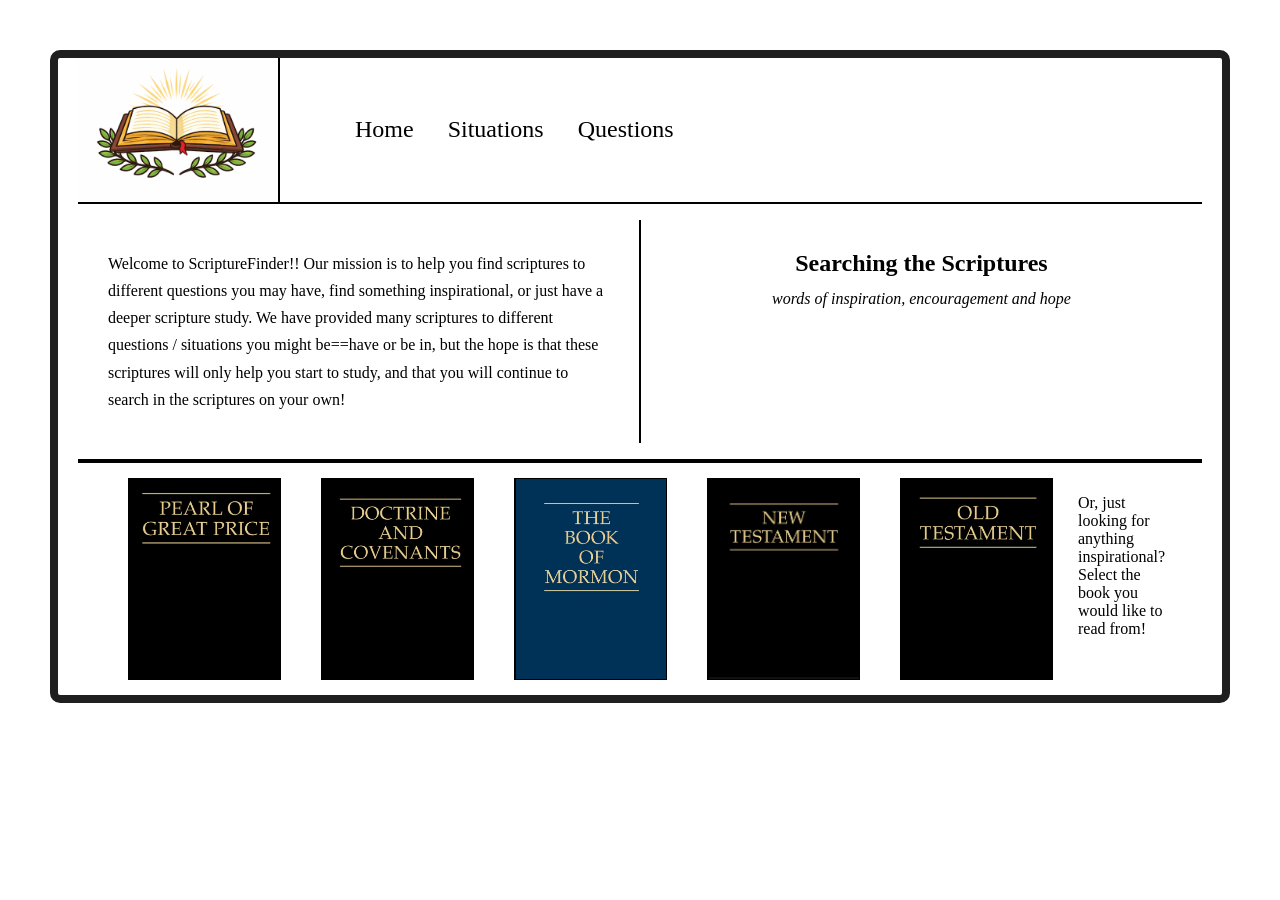
<file: index.html>
<!DOCTYPE html>
<html lang="en">
<head>
    <meta charset="UTF-8">
    <title>Nathan Cross Website</title>
    <meta name="viewport" content="width=device-width, initial-scale=1.0">
    <link rel="stylesheet" href="style.css">
</head>

    <body>
    <div id="wrapper">
        <header>
            <img class="logo" src="images/logo.png" alt="Site logo">
            <nav class="nav">
            <ul class="nav-list">
                <a href="index.html">Home</a>
                <a href="inner_site/situations.html">Situations</a>
                <a href="inner_site/questions.html">Questions</a>
            </ul>
            
            </nav>
        </header>
        <main>
            <p>
                Welcome to ScriptureFinder!! Our mission is to help you find scriptures to different questions you may have, find something inspirational, or just have a deeper scripture study. We have provided many scriptures to different questions / situations you might be==have or be in, but the hope is that these scriptures will only help you start to study, and that you will continue to search in the scriptures on your own!
            </p>
            <div class="welcome-box">
                <h1>Searching the Scriptures</h1>
                <h2>words of inspiration, encouragement and hope</h2>
            </div>
        </main>
        <footer>
            
            <nav class="nav2">
            <ul class="nav-list2">
                    <a href="inner_site/pearl.html" target="_blank">
                        <img src="images/pearl.png" alt="Pearl of Great Price">
                    </a>
                    <a href="inner_site/d&c.html" target="_blank">
                        <img src="images/d&c.png" alt="Doctrine and Covenants">
                    </a>
                    <a href="inner_site/bom.html" target="_blank">
                        <img src="images/bom.png" alt="Book of Mormon">
                    </a>
                    <a href="inner_site/newtest.html" target="_blank">
                        <img src="images/newt.png" alt="New Testament">
                    </a>
                    <a href="inner_site/oldtest.html" target="_blank">
                        <img src="images/oldt.png" alt="Old Testament">
                    </a>
                    <p>
                         Or, just looking for anything inspirational? Select the book you would like to read from!
                    </p>
            </ul>
            </nav>
        </footer>
    </div>
    </body>
</html>
</file>
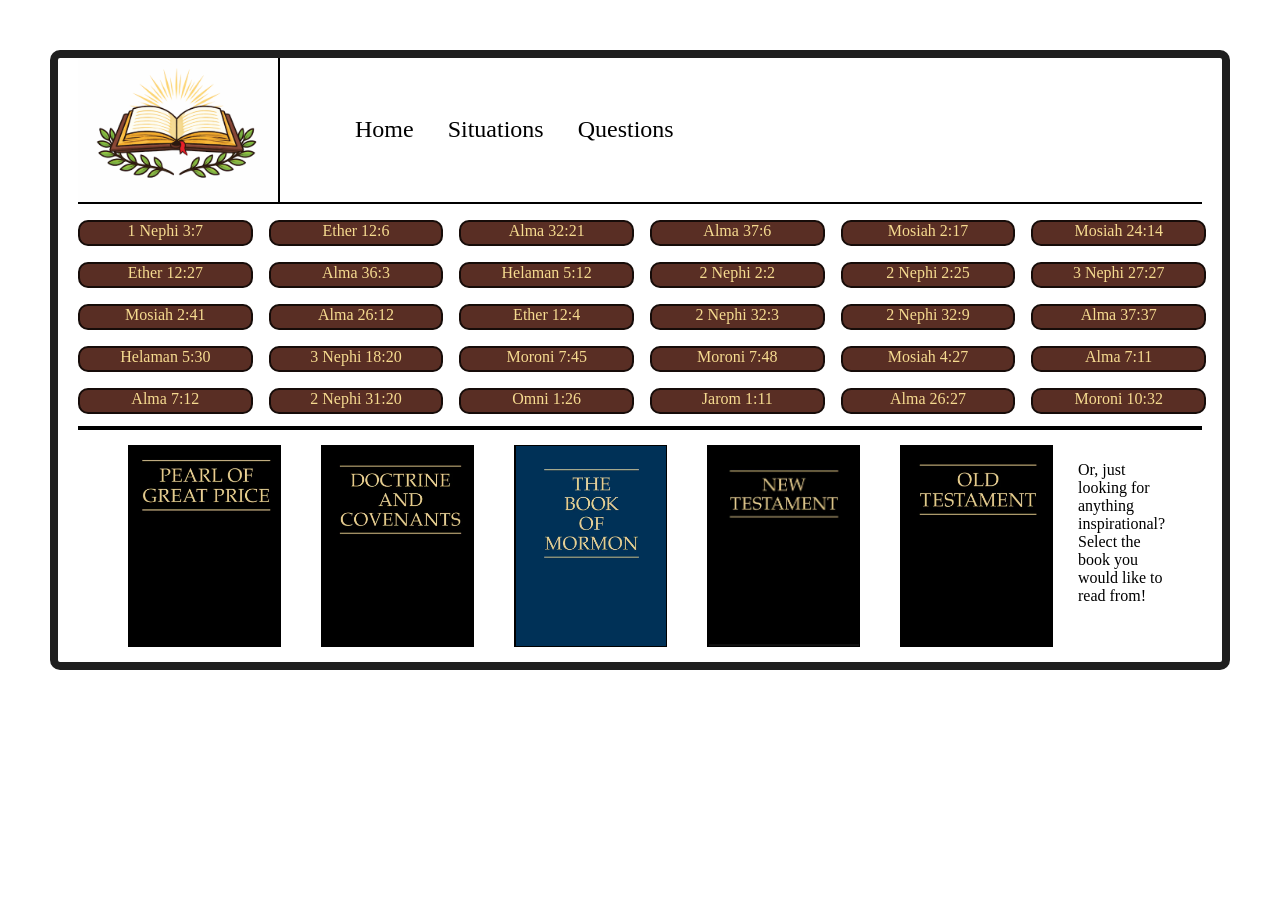
<file: inner_site/bom.html>
<!DOCTYPE html>
<html lang="en">
<head>
    <meta charset="UTF-8">
    <title>Book of Mormon</title>
    <meta name="viewport" content="width=device-width, initial-scale=1.0">
    <link rel="stylesheet" href="../style.css">
    <style>
        /* #592E24 #F7B532 #F6DB90 #FDFDF6 */
        main ul {
            display: grid;
            grid-template-columns: repeat(6, 1fr);
            width: 100%;
            row-gap: 20px;
            column-gap: 20px;
            text-align: center;
            padding: 0;
        }

        main li {
            list-style-type: none;
            background-color: #592e24;
            height: 100%;
            width: 100%;
            border: 2px solid #160c09;
            border-radius: 10px;
        }

        main a {
            text-decoration: none;
            color: #f6db90;
        }

        main a:hover {
            color: #f7b532;
        }
    </style>
</head>

<body>
    <div id="wrapper">
        <header>
            <img class="logo" src="../images/logo.png" alt="Site logo">
            <nav class="nav">
            <ul class="nav-list">
                <a href="../index.html">Home</a>
                <a href="../situations.html">Situations</a>
                <a href="../questions.html">Questions</a>
            </ul>
            </nav>
        </header>

        <main>
            <ul>
                <li><a href="https://www.churchofjesuschrist.org/study/scriptures/bofm/1-ne/3?lang=eng&id=p7#p7" target="_blank">1 Nephi 3:7</a></li>
                <li><a href="https://www.churchofjesuschrist.org/study/scriptures/bofm/ether/12?lang=eng&id=p6#p6" target="_blank">Ether 12:6</a></li>
                <li><a href="https://www.churchofjesuschrist.org/study/scriptures/bofm/alma/32?lang=eng&id=p21#p21" target="_blank">Alma 32:21</a></li>
                <li><a href="https://www.churchofjesuschrist.org/study/scriptures/bofm/alma/37?lang=eng&id=p6#p6" target="_blank">Alma 37:6</a></li>
                <li><a href="https://www.churchofjesuschrist.org/study/scriptures/bofm/mosiah/2?lang=eng&id=p17#p17" target="_blank">Mosiah 2:17</a></li>
                <li><a href="https://www.churchofjesuschrist.org/study/scriptures/bofm/mosiah/24?lang=eng&id=p14#p14" target="_blank">Mosiah 24:14</a></li>
                <li><a href="https://www.churchofjesuschrist.org/study/scriptures/bofm/ether/12?lang=eng&id=p27#p27" target="_blank">Ether 12:27</a></li>
                <li><a href="https://www.churchofjesuschrist.org/study/scriptures/bofm/alma/36?lang=eng&id=p3#p3" target="_blank">Alma 36:3</a></li>
                <li><a href="https://www.churchofjesuschrist.org/study/scriptures/bofm/hel/5?lang=eng&id=p12#p12" target="_blank">Helaman 5:12</a></li>
                <li><a href="https://www.churchofjesuschrist.org/study/scriptures/bofm/2-ne/2?lang=eng&id=p2#p2" target="_blank">2 Nephi 2:2</a></li>
                <li><a href="https://www.churchofjesuschrist.org/study/scriptures/bofm/2-ne/2?lang=eng&id=p25#p25" target="_blank">2 Nephi 2:25</a></li>
                <li><a href="https://www.churchofjesuschrist.org/study/scriptures/bofm/3-ne/27?lang=eng&id=p27#p27" target="_blank">3 Nephi 27:27</a></li>
                <li><a href="https://www.churchofjesuschrist.org/study/scriptures/bofm/mosiah/2?lang=eng&id=p41#p41" target="_blank">Mosiah 2:41</a></li>
                <li><a href="https://www.churchofjesuschrist.org/study/scriptures/bofm/alma/26?lang=eng&id=p12#p12" target="_blank">Alma 26:12</a></li>
                <li><a href="https://www.churchofjesuschrist.org/study/scriptures/bofm/ether/12?lang=eng&id=p4#p4" target="_blank">Ether 12:4</a></li>
                <li><a href="https://www.churchofjesuschrist.org/study/scriptures/bofm/2-ne/32?lang=eng&id=p3#p3" target="_blank">2 Nephi 32:3</a></li>
                <li><a href="https://www.churchofjesuschrist.org/study/scriptures/bofm/2-ne/32?lang=eng&id=p9#p9" target="_blank">2 Nephi 32:9</a></li>
                <li><a href="https://www.churchofjesuschrist.org/study/scriptures/bofm/alma/37?lang=eng&id=p37#p37" target="_blank">Alma 37:37</a></li>
                <li><a href="https://www.churchofjesuschrist.org/study/scriptures/bofm/hel/5?lang=eng&id=p30#p30" target="_blank">Helaman 5:30</a></li>
                <li><a href="https://www.churchofjesuschrist.org/study/scriptures/bofm/3-ne/18?lang=eng&id=p20#p20" target="_blank">3 Nephi 18:20</a></li>
                <li><a href="https://www.churchofjesuschrist.org/study/scriptures/bofm/moro/7?lang=eng&id=p45#p45" target="_blank">Moroni 7:45</a></li>
                <li><a href="https://www.churchofjesuschrist.org/study/scriptures/bofm/moro/7?lang=eng&id=p48#p48" target="_blank">Moroni 7:48</a></li>
                <li><a href="https://www.churchofjesuschrist.org/study/scriptures/bofm/mosiah/4?lang=eng&id=p27#p27" target="_blank">Mosiah 4:27</a></li>
                <li><a href="https://www.churchofjesuschrist.org/study/scriptures/bofm/alma/7?lang=eng&id=p11#p11" target="_blank">Alma 7:11</a></li>
                <li><a href="https://www.churchofjesuschrist.org/study/scriptures/bofm/alma/7?lang=eng&id=p12#p12" target="_blank">Alma 7:12</a></li>
                <li><a href="https://www.churchofjesuschrist.org/study/scriptures/bofm/2-ne/31?lang=eng&id=p20#p20" target="_blank">2 Nephi 31:20</a></li>
                <li><a href="https://www.churchofjesuschrist.org/study/scriptures/bofm/omni/1?lang=eng&id=p26#p26" target="_blank">Omni 1:26</a></li>
                <li><a href="https://www.churchofjesuschrist.org/study/scriptures/bofm/jarom/1?lang=eng&id=p11#p11" target="_blank">Jarom 1:11</a></li>
                <li><a href="https://www.churchofjesuschrist.org/study/scriptures/bofm/alma/26?lang=eng&id=p27#p27" target="_blank">Alma 26:27</a></li>
                <li><a href="https://www.churchofjesuschrist.org/study/scriptures/bofm/moro/10?lang=eng&id=p32#p32" target="_blank">Moroni 10:32</a></li>
            </ul>
        </main>

        <footer>
            
            <nav class="nav2">
            <ul class="nav-list2">
                    <a href="pearl.html" target="_blank">
                        <img src="../images/pearl.png" alt="Pearl of Great Price">
                    </a>
                    <a href="d&c.html" target="_blank">
                        <img src="../images/d&c.png" alt="Doctrine and Covenants">
                    </a>
                    <a href="bom.html" target="_blank">
                        <img src="../images/bom.png" alt="Book of Mormon">
                    </a>
                    <a href="newtest.html" target="_blank">
                        <img src="../images/newt.png" alt="New Testament">
                    </a>
                    <a href="oldtest.html" target="_blank">
                        <img src="../images/oldt.png" alt="Old Testament">
                    </a>
                    <p>
                        Or, just looking for anything inspirational? Select the book you would like to read from!
                    </p>
            </ul>
            </nav>
        </footer>
    </div>
</body>
</html>
</file>
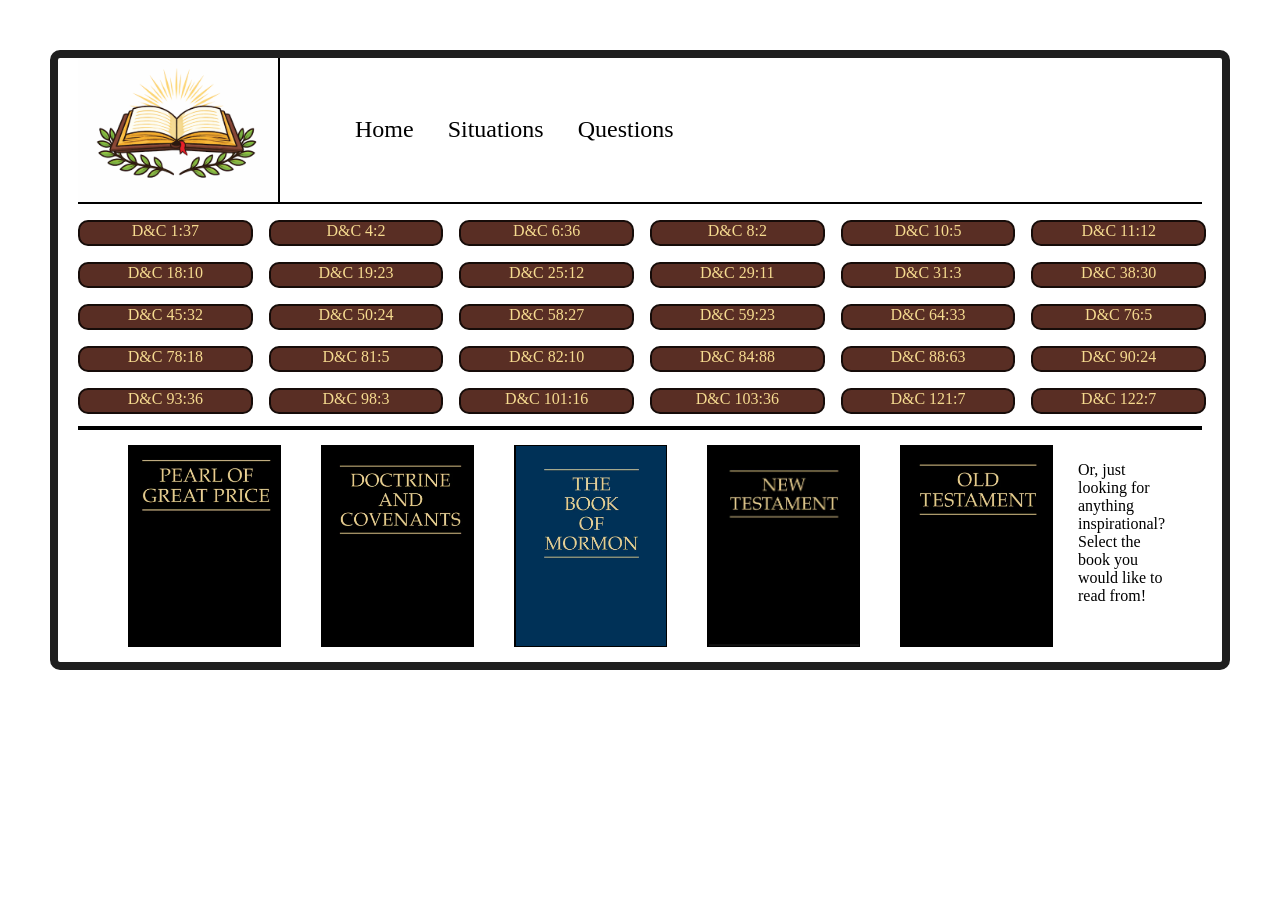
<file: inner_site/d&c.html>
<!DOCTYPE html>
<html lang="en">
<head>
    <meta charset="UTF-8">
    <title>Doctrine and Covenants</title>
    <meta name="viewport" content="width=device-width, initial-scale=1.0">
    <link rel="stylesheet" href="../style.css">
    <style>
        /* #592E24 #F7B532 #F6DB90 #FDFDF6 */
        main ul {
            display: grid;
            grid-template-columns: repeat(6, 1fr);
            width: 100%;
            row-gap: 20px;
            column-gap: 20px;
            text-align: center;
            padding: 0;
        }

        main li {
            list-style-type: none;
            background-color: #592e24;
            height: 100%;
            width: 100%;
            border: 2px solid #160c09;
            border-radius: 10px;
        }

        main a {
            text-decoration: none;
            color: #f6db90;
        }

        main a:hover {
            color: #f7b532;
        }
    </style>
</head>

<body>
    <div id="wrapper">
        <header>
            <img class="logo" src="../images/logo.png" alt="Site logo">
            <nav class="nav">
                <ul class="nav-list">
                    <a href="../index.html">Home</a>
                    <a href="../situations.html">Situations</a>
                    <a href="../questions.html">Questions</a>
                </ul>
            </nav>
        </header>

        <main>
            <ul>
                <li><a href="https://www.churchofjesuschrist.org/study/scriptures/dc-testament/dc/1?lang=eng&id=p37#p37" target="_blank">D&amp;C 1:37</a></li>
                <li><a href="https://www.churchofjesuschrist.org/study/scriptures/dc-testament/dc/4?lang=eng&id=p2#p2" target="_blank">D&amp;C 4:2</a></li>
                <li><a href="https://www.churchofjesuschrist.org/study/scriptures/dc-testament/dc/6?lang=eng&id=p36#p36" target="_blank">D&amp;C 6:36</a></li>
                <li><a href="https://www.churchofjesuschrist.org/study/scriptures/dc-testament/dc/8?lang=eng&id=p2#p2" target="_blank">D&amp;C 8:2</a></li>
                <li><a href="https://www.churchofjesuschrist.org/study/scriptures/dc-testament/dc/10?lang=eng&id=p5#p5" target="_blank">D&amp;C 10:5</a></li>
                <li><a href="https://www.churchofjesuschrist.org/study/scriptures/dc-testament/dc/11?lang=eng&id=p12#p12" target="_blank">D&amp;C 11:12</a></li>
                <li><a href="https://www.churchofjesuschrist.org/study/scriptures/dc-testament/dc/18?lang=eng&id=p10#p10" target="_blank">D&amp;C 18:10</a></li>
                <li><a href="https://www.churchofjesuschrist.org/study/scriptures/dc-testament/dc/19?lang=eng&id=p23#p23" target="_blank">D&amp;C 19:23</a></li>
                <li><a href="https://www.churchofjesuschrist.org/study/scriptures/dc-testament/dc/25?lang=eng&id=p12#p12" target="_blank">D&amp;C 25:12</a></li>
                <li><a href="https://www.churchofjesuschrist.org/study/scriptures/dc-testament/dc/29?lang=eng&id=p11#p11" target="_blank">D&amp;C 29:11</a></li>
                <li><a href="https://www.churchofjesuschrist.org/study/scriptures/dc-testament/dc/31?lang=eng&id=p3#p3" target="_blank">D&amp;C 31:3</a></li>
                <li><a href="https://www.churchofjesuschrist.org/study/scriptures/dc-testament/dc/38?lang=eng&id=p30#p30" target="_blank">D&amp;C 38:30</a></li>
                <li><a href="https://www.churchofjesuschrist.org/study/scriptures/dc-testament/dc/45?lang=eng&id=p32#p32" target="_blank">D&amp;C 45:32</a></li>
                <li><a href="https://www.churchofjesuschrist.org/study/scriptures/dc-testament/dc/50?lang=eng&id=p24#p24" target="_blank">D&amp;C 50:24</a></li>
                <li><a href="https://www.churchofjesuschrist.org/study/scriptures/dc-testament/dc/58?lang=eng&id=p27#p27" target="_blank">D&amp;C 58:27</a></li>
                <li><a href="https://www.churchofjesuschrist.org/study/scriptures/dc-testament/dc/59?lang=eng&id=p23#p23" target="_blank">D&amp;C 59:23</a></li>
                <li><a href="https://www.churchofjesuschrist.org/study/scriptures/dc-testament/dc/64?lang=eng&id=p33#p33" target="_blank">D&amp;C 64:33</a></li>
                <li><a href="https://www.churchofjesuschrist.org/study/scriptures/dc-testament/dc/76?lang=eng&id=p5#p5" target="_blank">D&amp;C 76:5</a></li>
                <li><a href="https://www.churchofjesuschrist.org/study/scriptures/dc-testament/dc/78?lang=eng&id=p18#p18" target="_blank">D&amp;C 78:18</a></li>
                <li><a href="https://www.churchofjesuschrist.org/study/scriptures/dc-testament/dc/81?lang=eng&id=p5#p5" target="_blank">D&amp;C 81:5</a></li>
                <li><a href="https://www.churchofjesuschrist.org/study/scriptures/dc-testament/dc/82?lang=eng&id=p10#p10" target="_blank">D&amp;C 82:10</a></li>
                <li><a href="https://www.churchofjesuschrist.org/study/scriptures/dc-testament/dc/84?lang=eng&id=p88#p88" target="_blank">D&amp;C 84:88</a></li>
                <li><a href="https://www.churchofjesuschrist.org/study/scriptures/dc-testament/dc/88?lang=eng&id=p63#p63" target="_blank">D&amp;C 88:63</a></li>
                <li><a href="https://www.churchofjesuschrist.org/study/scriptures/dc-testament/dc/90?lang=eng&id=p24#p24" target="_blank">D&amp;C 90:24</a></li>
                <li><a href="https://www.churchofjesuschrist.org/study/scriptures/dc-testament/dc/93?lang=eng&id=p36#p36" target="_blank">D&amp;C 93:36</a></li>
                <li><a href="https://www.churchofjesuschrist.org/study/scriptures/dc-testament/dc/98?lang=eng&id=p3#p3" target="_blank">D&amp;C 98:3</a></li>
                <li><a href="https://www.churchofjesuschrist.org/study/scriptures/dc-testament/dc/101?lang=eng&id=p16#p16" target="_blank">D&amp;C 101:16</a></li>
                <li><a href="https://www.churchofjesuschrist.org/study/scriptures/dc-testament/dc/103?lang=eng&id=p36#p36" target="_blank">D&amp;C 103:36</a></li>
                <li><a href="https://www.churchofjesuschrist.org/study/scriptures/dc-testament/dc/121?lang=eng&id=p7#p7" target="_blank">D&amp;C 121:7</a></li>
                <li><a href="https://www.churchofjesuschrist.org/study/scriptures/dc-testament/dc/122?lang=eng&id=p7#p7" target="_blank">D&amp;C 122:7</a></li>
            </ul>
        </main>

        <footer>
            <nav class="nav2">
                <ul class="nav-list2">
                    <a href="pearl.html" target="_blank">
                        <img src="../images/pearl.png" alt="Pearl of Great Price">
                    </a>
                    <a href="d&c.html" target="_blank">
                        <img src="../images/d&c.png" alt="Doctrine and Covenants">
                    </a>
                    <a href="bom.html" target="_blank">
                        <img src="../images/bom.png" alt="Book of Mormon">
                    </a>
                    <a href="newtest.html" target="_blank">
                        <img src="../images/newt.png" alt="New Testament">
                    </a>
                    <a href="oldtest.html" target="_blank">
                        <img src="../images/oldt.png" alt="Old Testament">
                    </a>
                    <p>
                        Or, just looking for anything inspirational? Select the book you would like to read from!
                    </p>
                </ul>
            </nav>
        </footer>
    </div>
</body>
</html>
</file>
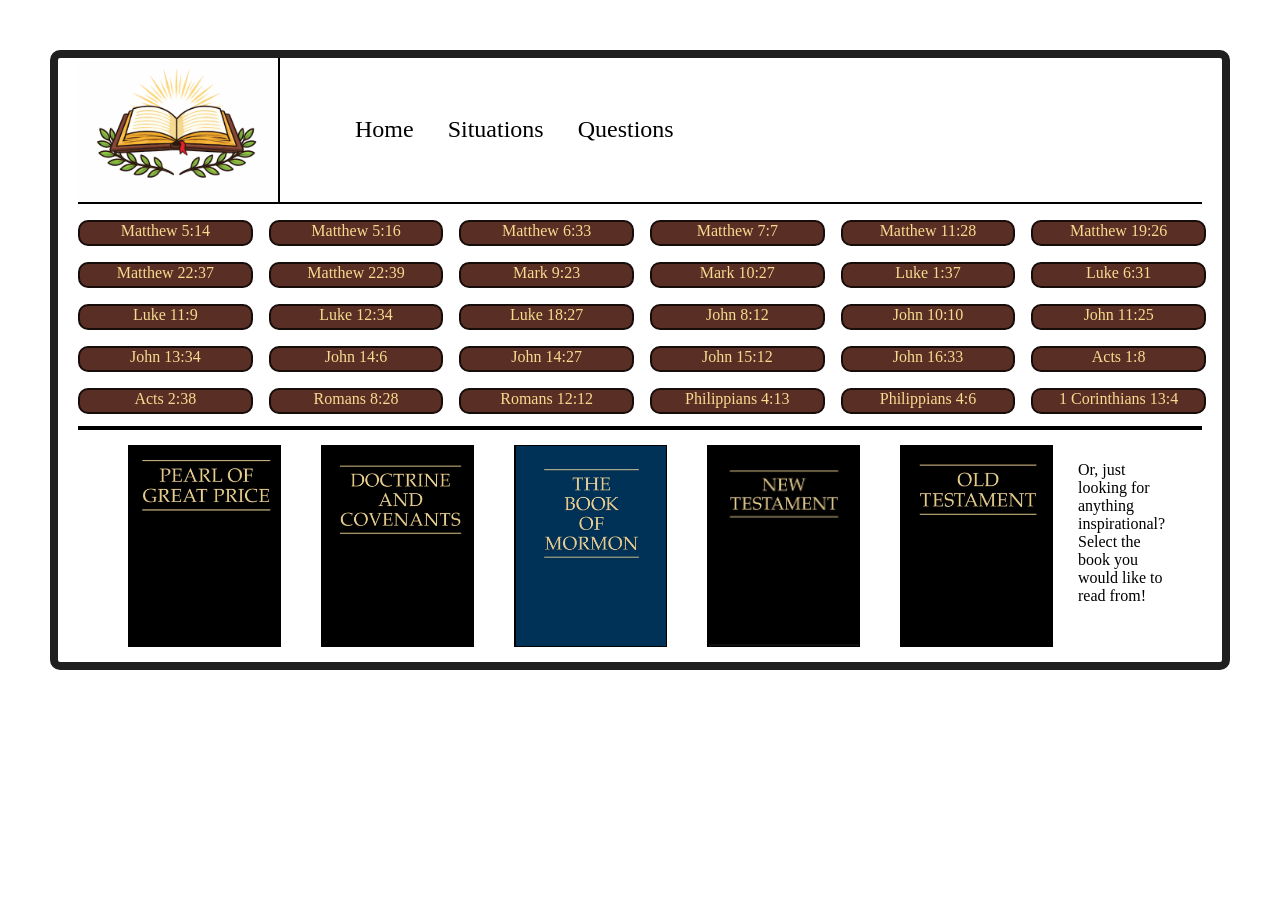
<file: inner_site/newtest.html>
<!DOCTYPE html>
<html lang="en">
<head>
    <meta charset="UTF-8">
    <title>New Testament</title>
    <meta name="viewport" content="width=device-width, initial-scale=1.0">
    <link rel="stylesheet" href="../style.css">
    <style>
        /* #592E24 #F7B532 #F6DB90 #FDFDF6 */
        main ul {
            display: grid;
            grid-template-columns: repeat(6, 1fr);
            width: 100%;
            row-gap: 20px;
            column-gap: 20px;
            text-align: center;
            padding: 0;
        }

        main li {
            list-style-type: none;
            background-color: #592e24;
            height: 100%;
            width: 100%;
            border: 2px solid #160c09;
            border-radius: 10px;
        }

        main a {
            text-decoration: none;
            color: #f6db90;
        }

        main a:hover {
            color: #f7b532;
        }
    </style>
</head>

<body>
    <div id="wrapper">
        <header>
            <img class="logo" src="../images/logo.png" alt="Site logo">
            <nav class="nav">
            <ul class="nav-list">
                <a href="../index.html">Home</a>
                <a href="../situations.html">Situations</a>
                <a href="../questions.html">Questions</a>
            </ul>
            
            </nav>
        </header>

        <main>
            <ul>
                <li><a href="https://www.churchofjesuschrist.org/study/scriptures/nt/matt/5?lang=eng&id=p14#p14" targe="_blank">Matthew 5:14</a></li>
                <li><a href="https://www.churchofjesuschrist.org/study/scriptures/nt/matt/5?lang=eng&id=p16#p16" target="_blank">Matthew 5:16</a></li>
                <li><a href="https://www.churchofjesuschrist.org/study/scriptures/nt/matt/6?lang=eng&id=p33#p33" target="_blank">Matthew 6:33</a></li>
                <li><a href="https://www.churchofjesuschrist.org/study/scriptures/nt/matt/7?lang=eng&id=p7#p7" target="_blank">Matthew 7:7</a></li>
                <li><a href="https://www.churchofjesuschrist.org/study/scriptures/nt/matt/11?lang=eng&id=p28#p28" target="_blank">Matthew 11:28</a></li>
                <li><a href="https://www.churchofjesuschrist.org/study/scriptures/nt/matt/19?lang=eng&id=p26#p26" target="_blank">Matthew 19:26</a></li>
                <li><a href="https://www.churchofjesuschrist.org/study/scriptures/nt/matt/22?lang=eng&id=p37#p37" target="_blank">Matthew 22:37</a></li>
                <li><a href="https://www.churchofjesuschrist.org/study/scriptures/nt/matt/22?lang=eng&id=p39#p39" target="_blank">Matthew 22:39</a></li>
                <li><a href="https://www.churchofjesuschrist.org/study/scriptures/nt/mark/9?lang=eng&id=p23#p23" target="_blank">Mark 9:23</a></li>
                <li><a href="https://www.churchofjesuschrist.org/study/scriptures/nt/mark/10?lang=eng&id=p27#p27" target="_blank">Mark 10:27</a></li>
                <li><a href="https://www.churchofjesuschrist.org/study/scriptures/nt/luke/1?lang=eng&id=p37#p37" target="_blank">Luke 1:37</a></li>
                <li><a href="https://www.churchofjesuschrist.org/study/scriptures/nt/luke/6?lang=eng&id=p31#p31" target="_blank">Luke 6:31</a></li>
                <li><a href="https://www.churchofjesuschrist.org/study/scriptures/nt/luke/11?lang=eng&id=p9#p9" target="_blank">Luke 11:9</a></li>
                <li><a href="https://www.churchofjesuschrist.org/study/scriptures/nt/luke/12?lang=eng&id=p34#p34" target="_blank">Luke 12:34</a></li>
                <li><a href="https://www.churchofjesuschrist.org/study/scriptures/nt/luke/18?lang=eng&id=p27#p27" target="_blank">Luke 18:27</a></li>
                <li><a href="https://www.churchofjesuschrist.org/study/scriptures/nt/john/8?lang=eng&id=p12#p12" target="_blank">John 8:12</a></li>
                <li><a href="https://www.churchofjesuschrist.org/study/scriptures/nt/john/10?lang=eng&id=p10#p10" target="_blank">John 10:10</a></li>
                <li><a href="https://www.churchofjesuschrist.org/study/scriptures/nt/john/11?lang=eng&id=p25#p25" target="_blank">John 11:25</a></li>
                <li><a href="https://www.churchofjesuschrist.org/study/scriptures/nt/john/13?lang=eng&id=p34#p34" target="_blank">John 13:34</a></li>
                <li><a href="https://www.churchofjesuschrist.org/study/scriptures/nt/john/14?lang=eng&id=p6#p6" target="_blank">John 14:6</a></li>
                <li><a href="https://www.churchofjesuschrist.org/study/scriptures/nt/john/14?lang=eng&id=p27#p27" target="_blank">John 14:27</a></li>
                <li><a href="https://www.churchofjesuschrist.org/study/scriptures/nt/john/15?lang=eng&id=p12#p12" target="_blank">John 15:12</a></li>
                <li><a href="https://www.churchofjesuschrist.org/study/scriptures/nt/john/16?lang=eng&id=p33#p33" target="_blank">John 16:33</a></li>
                <li><a href="https://www.churchofjesuschrist.org/study/scriptures/nt/acts/1?lang=eng&id=p8#p8" target="_blank">Acts 1:8</a></li>
                <li><a href="https://www.churchofjesuschrist.org/study/scriptures/nt/acts/2?lang=eng&id=p38#p38" target="_blank">Acts 2:38</a></li>
                <li><a href="https://www.churchofjesuschrist.org/study/scriptures/nt/rom/8?lang=eng&id=p28#p28" target="_blank">Romans 8:28</a></li>
                <li><a href="https://www.churchofjesuschrist.org/study/scriptures/nt/rom/12?lang=eng&id=p12#p12" target="_blank">Romans 12:12</a></li>
                <li><a href="https://www.churchofjesuschrist.org/study/scriptures/nt/philip/4?lang=eng&id=p13#p13" target="_blank">Philippians 4:13</a></li>
                <li><a href="https://www.churchofjesuschrist.org/study/scriptures/nt/philip/4?lang=eng&id=p6#p6" target="_blank">Philippians 4:6</a></li>
                <li><a href="https://www.churchofjesuschrist.org/study/scriptures/nt/1-cor/13?lang=eng&id=p4#p4" target="_blank">1 Corinthians 13:4</a></li>
            </ul>
        </main>

        <footer>
            
            <nav class="nav2">
            <ul class="nav-list2">
                    <a href="pearl.html" target="_blank">
                        <img src="../images/pearl.png" alt="Pearl of Great Price">
                    </a>
                    <a href="d&c.html" target="_blank">
                        <img src="../images/d&c.png" alt="Doctrine and Covenants">
                    </a>
                    <a href="bom.html" target="_blank">
                        <img src="../images/bom.png" alt="Book of Mormon">
                    </a>
                    <a href="newtest.html" target="_blank">
                        <img src="../images/newt.png" alt="New Testament">
                    </a>
                    <a href="oldtest.html" target="_blank">
                        <img src="../images/oldt.png" alt="Old Testament">
                    </a>
                    <p>
                        Or, just looking for anything inspirational? Select the book you would like to read from!
                    </p>
            </ul>
            </nav>
        </footer>
    </div>
</body>
</html>
</file>
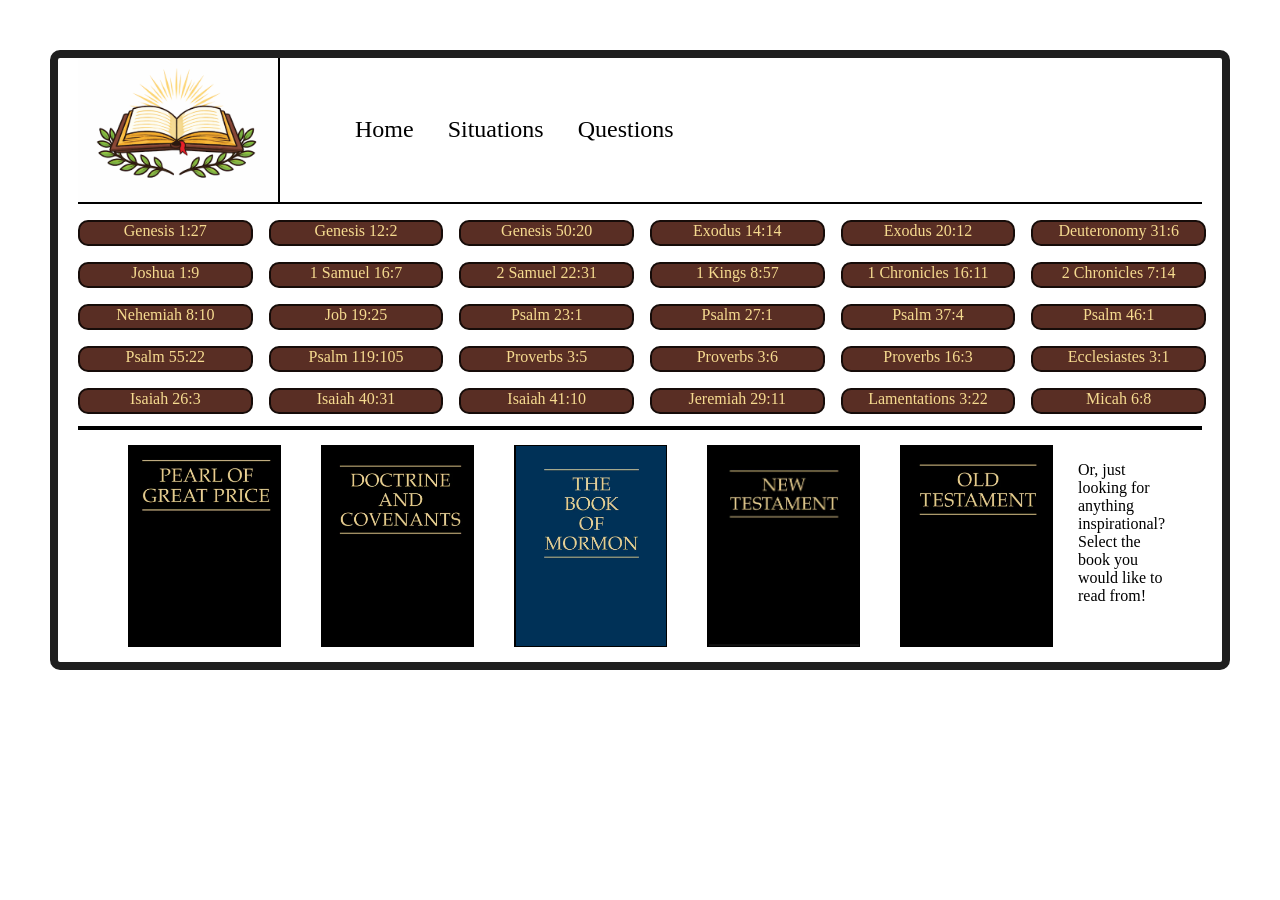
<file: inner_site/oldtest.html>
<!DOCTYPE html>
<html lang="en">
<head>
    <meta charset="UTF-8">
    <title>Old Testament</title>
    <meta name="viewport" content="width=device-width, initial-scale=1.0">
    <link rel="stylesheet" href="../style.css">
    <style>
        /* #592E24 #F7B532 #F6DB90 #FDFDF6 */
        main ul {
            display: grid;
            grid-template-columns: repeat(6, 1fr);
            width: 100%;
            row-gap: 20px;
            column-gap: 20px;
            text-align: center;
            padding: 0;
        }

        main li {
            list-style-type: none;
            background-color: #592e24;
            height: 100%;
            width: 100%;
            border: 2px solid #160c09;
            border-radius: 10px;
        }

        main a {
            text-decoration: none;
            color: #f6db90;
        }

        main a:hover {
            color: #f7b532;
        }
    </style>
</head>

<body>
    <div id="wrapper">
        <header>
            <img class="logo" src="../images/logo.png" alt="Site logo">
            <nav class="nav">
            <ul class="nav-list">
                <a href="../index.html">Home</a>
                <a href="../situations.html">Situations</a>
                <a href="../questions.html">Questions</a>
            </ul>
            
            </nav>
        </header>

        <main>
            <ul>
                <li><a href="https://www.churchofjesuschrist.org/study/scriptures/ot/gen/1?lang=eng&id=p27#p27" target="_blank">Genesis 1:27</a></li>
                <li><a href="https://www.churchofjesuschrist.org/study/scriptures/ot/gen/12?lang=eng&id=p2#p2" target="_blank">Genesis 12:2</a></li>
                <li><a href="https://www.churchofjesuschrist.org/study/scriptures/ot/gen/50?lang=eng&id=p20#p20" target="_blank">Genesis 50:20</a></li>
                <li><a href="https://www.churchofjesuschrist.org/study/scriptures/ot/ex/14?lang=eng&id=p14#p14" target="_blank">Exodus 14:14</a></li>
                <li><a href="https://www.churchofjesuschrist.org/study/scriptures/ot/ex/20?lang=eng&id=p12#p12" target="_blank">Exodus 20:12</a></li>
                <li><a href="https://www.churchofjesuschrist.org/study/scriptures/ot/deut/31?lang=eng&id=p6#p6" target="_blank">Deuteronomy 31:6</a></li>
                <li><a href="https://www.churchofjesuschrist.org/study/scriptures/ot/josh/1?lang=eng&id=p9#p9" target="_blank">Joshua 1:9</a></li>
                <li><a href="https://www.churchofjesuschrist.org/study/scriptures/ot/1-sam/16?lang=eng&id=p7#p7" target="_blank">1 Samuel 16:7</a></li>
                <li><a href="https://www.churchofjesuschrist.org/study/scriptures/ot/2-sam/22?lang=eng&id=p31#p31" target="_blank">2 Samuel 22:31</a></li>
                <li><a href="https://www.churchofjesuschrist.org/study/scriptures/ot/1-kgs/8?lang=eng&id=p57#p57" target="_blank">1 Kings 8:57</a></li>
                <li><a href="https://www.churchofjesuschrist.org/study/scriptures/ot/1-chr/16?lang=eng&id=p11#p11" target="_blank">1 Chronicles 16:11</a></li>
                <li><a href="https://www.churchofjesuschrist.org/study/scriptures/ot/2-chr/7?lang=eng&id=p14#p14" target="_blank">2 Chronicles 7:14</a></li>
                <li><a href="https://www.churchofjesuschrist.org/study/scriptures/ot/neh/8?lang=eng&id=p10#p10" target="_blank">Nehemiah 8:10</a></li>
                <li><a href="https://www.churchofjesuschrist.org/study/scriptures/ot/job/19?lang=eng&id=p25#p25" target="_blank">Job 19:25</a></li>
                <li><a href="https://www.churchofjesuschrist.org/study/scriptures/ot/ps/23?lang=eng&id=p1#p1" target="_blank">Psalm 23:1</a></li>
                <li><a href="https://www.churchofjesuschrist.org/study/scriptures/ot/ps/27?lang=eng&id=p1#p1" target="_blank">Psalm 27:1</a></li>
                <li><a href="https://www.churchofjesuschrist.org/study/scriptures/ot/ps/37?lang=eng&id=p4#p4" target="_blank">Psalm 37:4</a></li>
                <li><a href="https://www.churchofjesuschrist.org/study/scriptures/ot/ps/46?lang=eng&id=p1#p1" target="_blank">Psalm 46:1</a></li>
                <li><a href="https://www.churchofjesuschrist.org/study/scriptures/ot/ps/55?lang=eng&id=p22#p22" target="_blank">Psalm 55:22</a></li>
                <li><a href="https://www.churchofjesuschrist.org/study/scriptures/ot/ps/119?lang=eng&id=p105#p105" target="_blank">Psalm 119:105</a></li>
                <li><a href="https://www.churchofjesuschrist.org/study/scriptures/ot/prov/3?lang=eng&id=p5#p5" target="_blank">Proverbs 3:5</a></li>
                <li><a href="https://www.churchofjesuschrist.org/study/scriptures/ot/prov/3?lang=eng&id=p6#p6" target="_blank">Proverbs 3:6</a></li>
                <li><a href="https://www.churchofjesuschrist.org/study/scriptures/ot/prov/16?lang=eng&id=p3#p3" target="_blank">Proverbs 16:3</a></li>
                <li><a href="https://www.churchofjesuschrist.org/study/scriptures/ot/eccl/3?lang=eng&id=p1#p1" target="_blank">Ecclesiastes 3:1</a></li>
                <li><a href="https://www.churchofjesuschrist.org/study/scriptures/ot/isa/26?lang=eng&id=p3#p3" target="_blank">Isaiah 26:3</a></li>
                <li><a href="https://www.churchofjesuschrist.org/study/scriptures/ot/isa/40?lang=eng&id=p31#p31" target="_blank">Isaiah 40:31</a></li>
                <li><a href="https://www.churchofjesuschrist.org/study/scriptures/ot/isa/41?lang=eng&id=p10#p10" target="_blank">Isaiah 41:10</a></li>
                <li><a href="https://www.churchofjesuschrist.org/study/scriptures/ot/jer/29?lang=eng&id=p11#p11" target="_blank">Jeremiah 29:11</a></li>
                <li><a href="https://www.churchofjesuschrist.org/study/scriptures/ot/lam/3?lang=eng&id=p22#p22" target="_blank">Lamentations 3:22</a></li>
                <li><a href="https://www.churchofjesuschrist.org/study/scriptures/ot/micah/6?lang=eng&id=p8#p8" target="_blank">Micah 6:8</a></li>
            </ul>
        </main>

        <footer>
            
            <nav class="nav2">
            <ul class="nav-list2">
                    <a href="pearl.html" target="_blank">
                        <img src="../images/pearl.png" alt="Pearl of Great Price">
                    </a>
                    <a href="d&c.html" target="_blank">
                        <img src="../images/d&c.png" alt="Doctrine and Covenants">
                    </a>
                    <a href="bom.html" target="_blank">
                        <img src="../images/bom.png" alt="Book of Mormon">
                    </a>
                    <a href="newtest.html" target="_blank">
                        <img src="../images/newt.png" alt="New Testament">
                    </a>
                    <a href="oldtest.html" target="_blank">
                        <img src="../images/oldt.png" alt="Old Testament">
                    </a>
                    <p>
                        Or, just looking for anything inspirational? Select the book you would like to read from!
                    </p>
            </ul>
            </nav>
        </footer>
    </div>
</body>
</html>
</file>
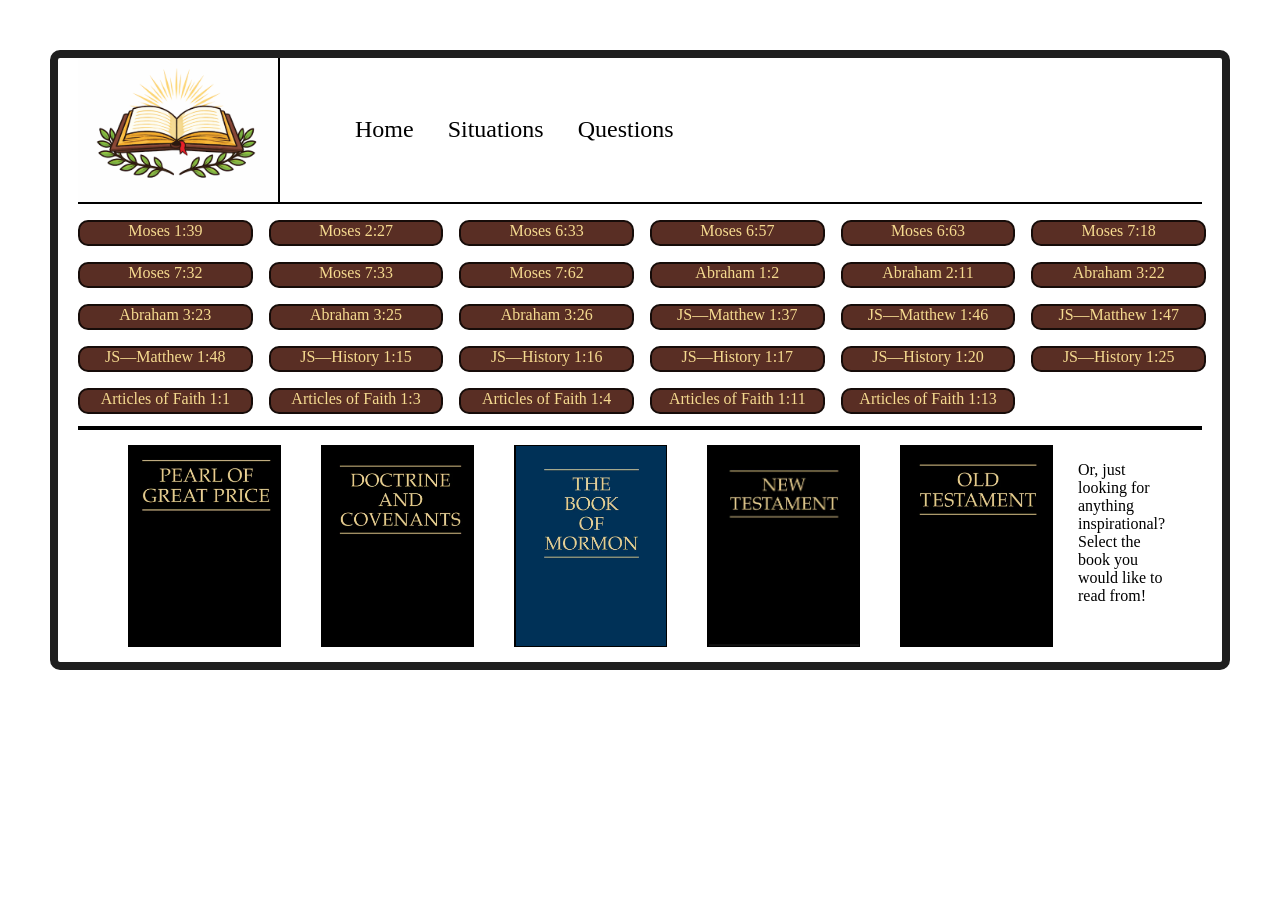
<file: inner_site/pearl.html>
<!DOCTYPE html>
<html lang="en">
<head>
    <meta charset="UTF-8">
    <title>Pearl of Great Price</title>
    <meta name="viewport" content="width=device-width, initial-scale=1.0">
    <link rel="stylesheet" href="../style.css">
    <style>
        /* #592E24 #F7B532 #F6DB90 #FDFDF6 */
        main ul {
            display: grid;
            grid-template-columns: repeat(6, 1fr);
            width: 100%;
            row-gap: 20px;
            column-gap: 20px;
            text-align: center;
            padding: 0;
        }

        main li {
            list-style-type: none;
            background-color: #592e24;
            height: 100%;
            width: 100%;
            border: 2px solid #160c09;
            border-radius: 10px;
        }

        main a {
            text-decoration: none;
            color: #f6db90;
        }

        main a:hover {
            color: #f7b532;
        }
    </style>
</head>

<body>
    <div id="wrapper">
        <header>
            <img class="logo" src="../images/logo.png" alt="Site logo">
            <nav class="nav">
                <ul class="nav-list">
                    <a href="../index.html">Home</a>
                    <a href="../situations.html">Situations</a>
                    <a href="../questions.html">Questions</a>
                </ul>
            </nav>
        </header>

        <main>
            <ul>
                <li><a href="https://www.churchofjesuschrist.org/study/scriptures/pgp/moses/1?lang=eng&id=p39#p39" target="_blank">Moses 1:39</a></li>
                <li><a href="https://www.churchofjesuschrist.org/study/scriptures/pgp/moses/2?lang=eng&id=p27#p27" target="_blank">Moses 2:27</a></li>
                <li><a href="https://www.churchofjesuschrist.org/study/scriptures/pgp/moses/6?lang=eng&id=p33#p33" target="_blank">Moses 6:33</a></li>
                <li><a href="https://www.churchofjesuschrist.org/study/scriptures/pgp/moses/6?lang=eng&id=p57#p57" target="_blank">Moses 6:57</a></li>
                <li><a href="https://www.churchofjesuschrist.org/study/scriptures/pgp/moses/6?lang=eng&id=p63#p63" target="_blank">Moses 6:63</a></li>
                <li><a href="https://www.churchofjesuschrist.org/study/scriptures/pgp/moses/7?lang=eng&id=p18#p18" target="_blank">Moses 7:18</a></li>
                <li><a href="https://www.churchofjesuschrist.org/study/scriptures/pgp/moses/7?lang=eng&id=p32#p32" target="_blank">Moses 7:32</a></li>
                <li><a href="https://www.churchofjesuschrist.org/study/scriptures/pgp/moses/7?lang=eng&id=p33#p33" target="_blank">Moses 7:33</a></li>
                <li><a href="https://www.churchofjesuschrist.org/study/scriptures/pgp/moses/7?lang=eng&id=p62#p62" target="_blank">Moses 7:62</a></li>
                <li><a href="https://www.churchofjesuschrist.org/study/scriptures/pgp/abr/1?lang=eng&id=p2#p2" target="_blank">Abraham 1:2</a></li>
                <li><a href="https://www.churchofjesuschrist.org/study/scriptures/pgp/abr/2?lang=eng&id=p11#p11" target="_blank">Abraham 2:11</a></li>
                <li><a href="https://www.churchofjesuschrist.org/study/scriptures/pgp/abr/3?lang=eng&id=p22#p22" target="_blank">Abraham 3:22</a></li>
                <li><a href="https://www.churchofjesuschrist.org/study/scriptures/pgp/abr/3?lang=eng&id=p23#p23" target="_blank">Abraham 3:23</a></li>
                <li><a href="https://www.churchofjesuschrist.org/study/scriptures/pgp/abr/3?lang=eng&id=p25#p25" target="_blank">Abraham 3:25</a></li>
                <li><a href="https://www.churchofjesuschrist.org/study/scriptures/pgp/abr/3?lang=eng&id=p26#p26" target="_blank">Abraham 3:26</a></li>
                <li><a href="https://www.churchofjesuschrist.org/study/scriptures/pgp/js-m/1?lang=eng&id=p37#p37" target="_blank">JS—Matthew 1:37</a></li>
                <li><a href="https://www.churchofjesuschrist.org/study/scriptures/pgp/js-m/1?lang=eng&id=p46#p46" target="_blank">JS—Matthew 1:46</a></li>
                <li><a href="https://www.churchofjesuschrist.org/study/scriptures/pgp/js-m/1?lang=eng&id=p47#p47" target="_blank">JS—Matthew 1:47</a></li>
                <li><a href="https://www.churchofjesuschrist.org/study/scriptures/pgp/js-m/1?lang=eng&id=p48#p48" target="_blank">JS—Matthew 1:48</a></li>
                <li><a href="https://www.churchofjesuschrist.org/study/scriptures/pgp/js-h/1?lang=eng&id=p15#p15" target="_blank">JS—History 1:15</a></li>
                <li><a href="https://www.churchofjesuschrist.org/study/scriptures/pgp/js-h/1?lang=eng&id=p16#p16" target="_blank">JS—History 1:16</a></li>
                <li><a href="https://www.churchofjesuschrist.org/study/scriptures/pgp/js-h/1?lang=eng&id=p17#p17" target="_blank">JS—History 1:17</a></li>
                <li><a href="https://www.churchofjesuschrist.org/study/scriptures/pgp/js-h/1?lang=eng&id=p20#p20" target="_blank">JS—History 1:20</a></li>
                <li><a href="https://www.churchofjesuschrist.org/study/scriptures/pgp/js-h/1?lang=eng&id=p25#p25" target="_blank">JS—History 1:25</a></li>
                <li><a href="https://www.churchofjesuschrist.org/study/scriptures/pgp/a-of-f/1?lang=eng&id=p1#p1" target="_blank">Articles of Faith 1:1</a></li>
                <li><a href="https://www.churchofjesuschrist.org/study/scriptures/pgp/a-of-f/1?lang=eng&id=p3#p3" target="_blank">Articles of Faith 1:3</a></li>
                <li><a href="https://www.churchofjesuschrist.org/study/scriptures/pgp/a-of-f/1?lang=eng&id=p4#p4" target="_blank">Articles of Faith 1:4</a></li>
                <li><a href="https://www.churchofjesuschrist.org/study/scriptures/pgp/a-of-f/1?lang=eng&id=p11#p11" target="_blank">Articles of Faith 1:11</a></li>
                <li><a href="https://www.churchofjesuschrist.org/study/scriptures/pgp/a-of-f/1?lang=eng&id=p13#p13" target="_blank">Articles of Faith 1:13</a></li>
            </ul>
        </main>

        <footer>
            <nav class="nav2">
                <ul class="nav-list2">
                    <a href="pearl.html" target="_blank">
                        <img src="../images/pearl.png" alt="Pearl of Great Price">
                    </a>
                    <a href="d&c.html" target="_blank">
                        <img src="../images/d&c.png" alt="Doctrine and Covenants">
                    </a>
                    <a href="bom.html" target="_blank">
                        <img src="../images/bom.png" alt="Book of Mormon">
                    </a>
                    <a href="newtest.html" target="_blank">
                        <img src="../images/newt.png" alt="New Testament">
                    </a>
                    <a href="oldtest.html" target="_blank">
                        <img src="../images/oldt.png" alt="Old Testament">
                    </a>
                    <p>
                        Or, just looking for anything inspirational? Select the book you would like to read from!
                    </p>
                </ul>
            </nav>
        </footer>
    </div>
</body>
</html>
</file>
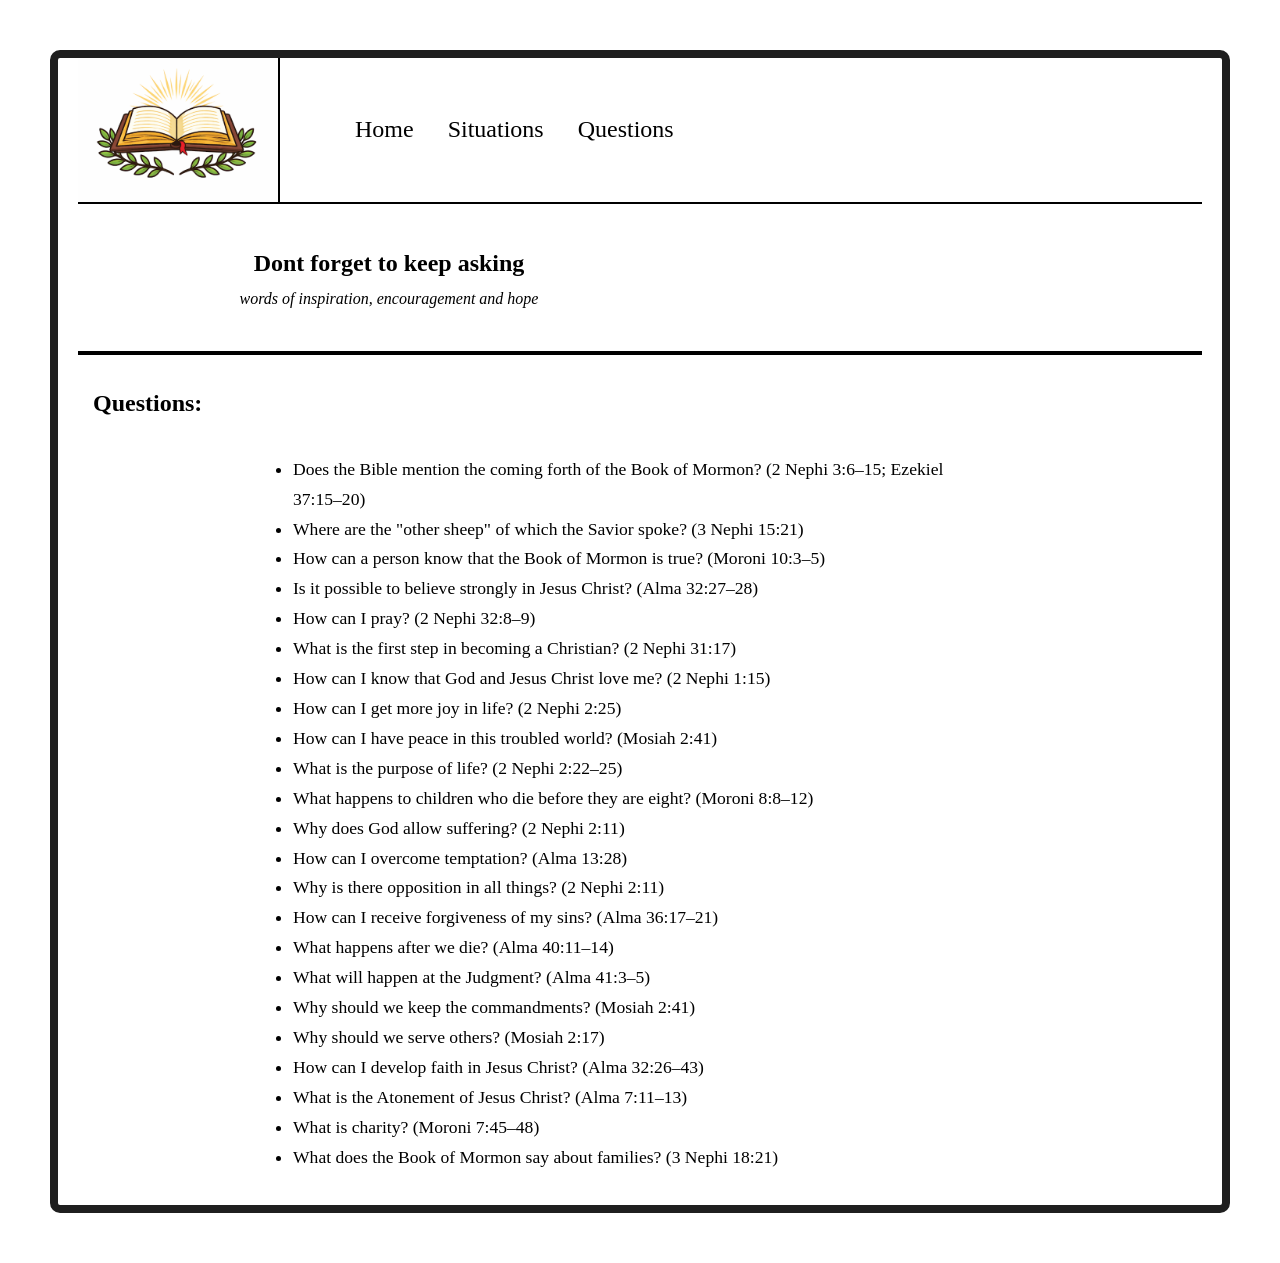
<file: inner_site/questions.html>
<!DOCTYPE html>
<html lang="en">
<head>
    <meta charset="UTF-8">
    <title>Nathan Cross Website</title>
    <meta name="viewport" content="width=device-width, initial-scale=1.0">
    <link rel="stylesheet" href="situations.css">
</head>

    <body>
    <div id="wrapper">
        <header>
            <img class="logo" src="../images/logo.png" alt="Site logo">
            <nav class="nav">
            <ul class="nav-list">
                <a href="../index.html">Home</a>
                <a href="situations.html">Situations</a>
                <a href="questions.html">Questions</a>
            </ul>
            
            </nav>
        </header>
        <main>
            
            <div class="welcome-box">
                <h1>Dont forget to keep asking</h1>
                <h2>words of inspiration, encouragement and hope</h2>
            </div>
            </main>
            <footer>
                <h2>Questions:</h2>
                <ul>
    <li>Does the Bible mention the coming forth of the Book of Mormon? (2 Nephi 3:6–15; Ezekiel 37:15–20)</li>
    <li>Where are the "other sheep" of which the Savior spoke? (3 Nephi 15:21)</li>
    <li>How can a person know that the Book of Mormon is true? (Moroni 10:3–5)</li>
    <li>Is it possible to believe strongly in Jesus Christ? (Alma 32:27–28)</li>
    <li>How can I pray? (2 Nephi 32:8–9)</li>
    <li>What is the first step in becoming a Christian? (2 Nephi 31:17)</li>
    <li>How can I know that God and Jesus Christ love me? (2 Nephi 1:15)</li>
    <li>How can I get more joy in life? (2 Nephi 2:25)</li>
    <li>How can I have peace in this troubled world? (Mosiah 2:41)</li>
    <li>What is the purpose of life? (2 Nephi 2:22–25)</li>
    <li>What happens to children who die before they are eight? (Moroni 8:8–12)</li>
    <li>Why does God allow suffering? (2 Nephi 2:11)</li>
    <li>How can I overcome temptation? (Alma 13:28)</li>
    <li>Why is there opposition in all things? (2 Nephi 2:11)</li>
    <li>How can I receive forgiveness of my sins? (Alma 36:17–21)</li>
    <li>What happens after we die? (Alma 40:11–14)</li>
    <li>What will happen at the Judgment? (Alma 41:3–5)</li>
    <li>Why should we keep the commandments? (Mosiah 2:41)</li>
    <li>Why should we serve others? (Mosiah 2:17)</li>
    <li>How can I develop faith in Jesus Christ? (Alma 32:26–43)</li>
    <li>What is the Atonement of Jesus Christ? (Alma 7:11–13)</li>
    <li>What is charity? (Moroni 7:45–48)</li>
    <li>What does the Book of Mormon say about families? (3 Nephi 18:21)</li>
</ul>
            </footer>
        
    </div>
    </body>
</html>
</file>
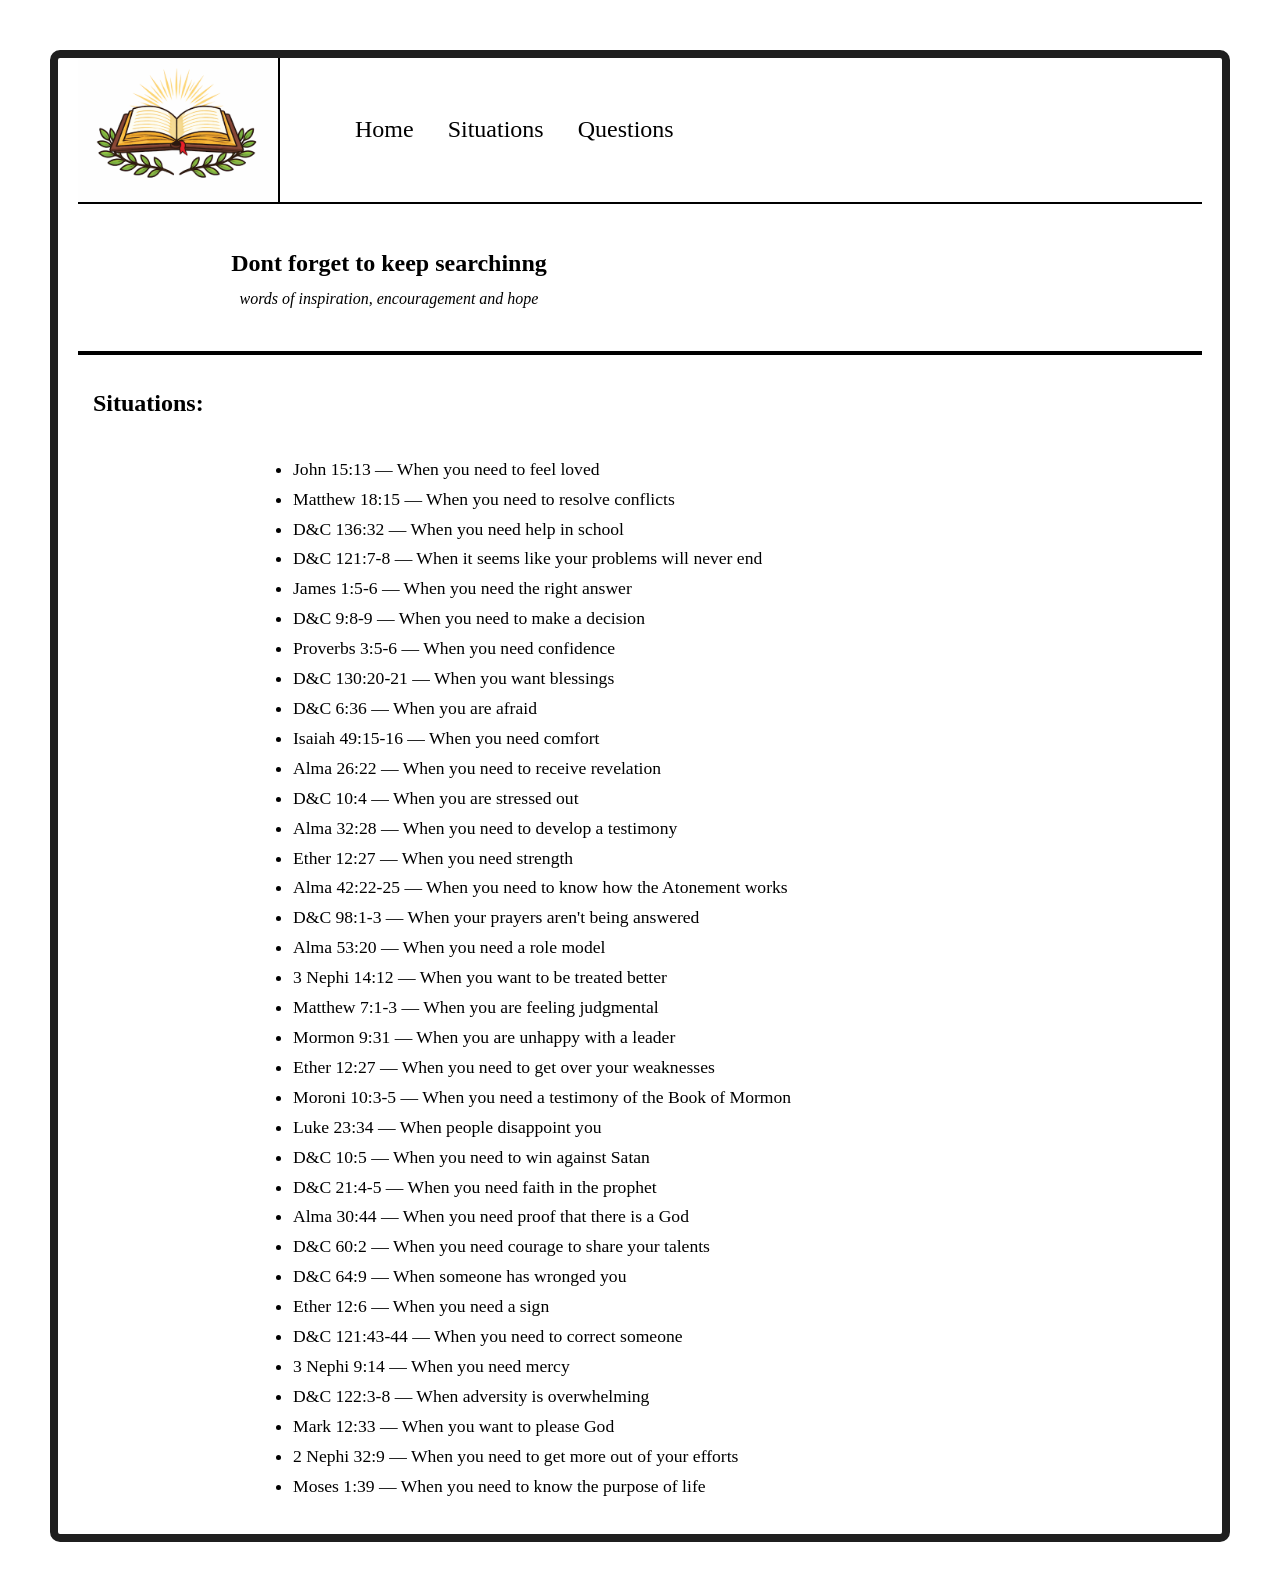
<file: inner_site/situations.html>
<!DOCTYPE html>
<html lang="en">
<head>
    <meta charset="UTF-8">
    <title>Nathan Cross Website</title>
    <meta name="viewport" content="width=device-width, initial-scale=1.0">
    <link rel="stylesheet" href="situations.css">
</head>

    <body>
    <div id="wrapper">
        <header>
            <img class="logo" src="../images/logo.png" alt="Site logo">
            <nav class="nav">
            <ul class="nav-list">
                <a href="../index.html">Home</a>
                <a href="situations.html">Situations</a>
                <a href="questions.html">Questions</a>
            </ul>
            
            </nav>
        </header>
        <main>
            
            <div class="welcome-box">
                <h1>Dont forget to keep searchinng</h1>
                <h2>words of inspiration, encouragement and hope</h2>
            </div>
            </main>
            <footer>
                <h2>Situations:</h2>
                <ul>
    <li>John 15:13 — When you need to feel loved</li>
    <li>Matthew 18:15 — When you need to resolve conflicts</li>
    <li>D&amp;C 136:32 — When you need help in school</li>
    <li>D&amp;C 121:7-8 — When it seems like your problems will never end</li>
    <li>James 1:5-6 — When you need the right answer</li>
    <li>D&amp;C 9:8-9 — When you need to make a decision</li>
    <li>Proverbs 3:5-6 — When you need confidence</li>
    <li>D&amp;C 130:20-21 — When you want blessings</li>
    <li>D&amp;C 6:36 — When you are afraid</li>
    <li>Isaiah 49:15-16 — When you need comfort</li>
    <li>Alma 26:22 — When you need to receive revelation</li>
    <li>D&amp;C 10:4 — When you are stressed out</li>
    <li>Alma 32:28 — When you need to develop a testimony</li>
    <li>Ether 12:27 — When you need strength</li>
    <li>Alma 42:22-25 — When you need to know how the Atonement works</li>
    <li>D&amp;C 98:1-3 — When your prayers aren't being answered</li>
    <li>Alma 53:20 — When you need a role model</li>
    <li>3 Nephi 14:12 — When you want to be treated better</li>
    <li>Matthew 7:1-3 — When you are feeling judgmental</li>
    <li>Mormon 9:31 — When you are unhappy with a leader</li>
    <li>Ether 12:27 — When you need to get over your weaknesses</li>
    <li>Moroni 10:3-5 — When you need a testimony of the Book of Mormon</li>
    <li>Luke 23:34 — When people disappoint you</li>
    <li>D&amp;C 10:5 — When you need to win against Satan</li>
    <li>D&amp;C 21:4-5 — When you need faith in the prophet</li>
    <li>Alma 30:44 — When you need proof that there is a God</li>
    <li>D&amp;C 60:2 — When you need courage to share your talents</li>
    <li>D&amp;C 64:9 — When someone has wronged you</li>
    <li>Ether 12:6 — When you need a sign</li>
    <li>D&amp;C 121:43-44 — When you need to correct someone</li>
    <li>3 Nephi 9:14 — When you need mercy</li>
    <li>D&amp;C 122:3-8 — When adversity is overwhelming</li>
    <li>Mark 12:33 — When you want to please God</li>
    <li>2 Nephi 32:9 — When you need to get more out of your efforts</li>
    <li>Moses 1:39 — When you need to know the purpose of life</li>
</ul>
            </footer>
        
    </div>
    </body>
</html>
</file>
<file: style.css>
body {
    font-family: Georgia, serif;
    margin: 50px;
    padding: 0;
}

#wrapper {
            border: 8px solid rgb(31, 31, 31);
            border-radius: 10px;
            margin: 50px auto;
            padding: 0px 20px;
            
}

header {
    display: flex;
    border-bottom: 2px solid;
}
.logo {
    width: 200px;
    border-right: 2px solid;
}

nav {
    display: flex;
    align-items: center;
    padding: 0 20px;
}

nav a {
    margin: 0 15px;
    font-size: 1.5rem;
    text-decoration: none;
    color: black;
}

nav a:hover {
    text-decoration: underline;
}

main {
    display: flex;
    border-bottom: 2px solid;
}

main p {
    width: 50%;
    padding: 30px;
    font-size: 1rem;
    line-height: 1.7;
    border-right: 2px solid;
}

.welcome-box {
    width: 50%;
    padding: 30px;
    text-align: center;
}
main h1 {
    font-size: 1.5rem;
    margin-bottom: 10px;
}

main h2 {
    font-size: 1rem;
    font-weight: normal;
    font-style: italic;
}

footer {
    display: flex;
    align-items: center;
    padding: 15px;
    border-top: 2px solid;
}

.nav2 {
    flex: 1;
}

.nav-list2 {
    display: flex;
    gap: 10px;
    list-style: none;
    padding: 0;
    margin: 0;
}

.nav2 a {
    display: flex;
    flex-direction: column;
    align-items: center;
    gap: 6px;
}

.nav2 img {
    width: 150px;
    height: 200px;
    object-fit: cover;
    border: 1px solid;
    border-left: 2px solid;
}

footer > p {
    width: 180px;
    text-align: center;
    padding: 10px 15px;
    
    font-style: italic;
}
</file>
<file: inner_site/situations.css>
body {
    font-family: Georgia, serif;
    margin: 50px;
    padding: 0;
}

#wrapper {
            border: 8px solid rgb(31, 31, 31);
            border-radius: 10px;
            margin: 50px auto;
            padding: 0px 20px;
            
}

header {
    display: flex;
    border-bottom: 2px solid;
}
.logo {
    width: 200px;
    border-right: 2px solid;
}

nav {
    display: flex;
    align-items: center;
    padding: 0 20px;
}

nav a {
    margin: 0 15px;
    font-size: 1.5rem;
    text-decoration: none;
    color: black;
}

nav a:hover {
    text-decoration: underline;
}

main {
    display: flex;
    border-bottom: 2px solid;
}

main p {
    width: 50%;
    padding: 30px;
    font-size: 1rem;
    line-height: 1.7;
    border-right: 2px solid;
}

.welcome-box {
    width: 50%;
    padding: 30px;
    text-align: center;
}
main h1 {
    font-size: 1.5rem;
    margin-bottom: 10px;
}

main h2 {
    font-size: 1rem;
    font-weight: normal;
    font-style: italic;
}

footer {
    display: flex;
    align-items: flex-start; 
    flex-direction: column;  
    padding: 15px;
    border-top: 2px solid;
}
footer ul {
    font-size: 1.1rem;
    font-weight: normal;
    line-height: 1.7;
    padding: 0 200px
}
footer h2 {
    display: flex;
}
</file>
